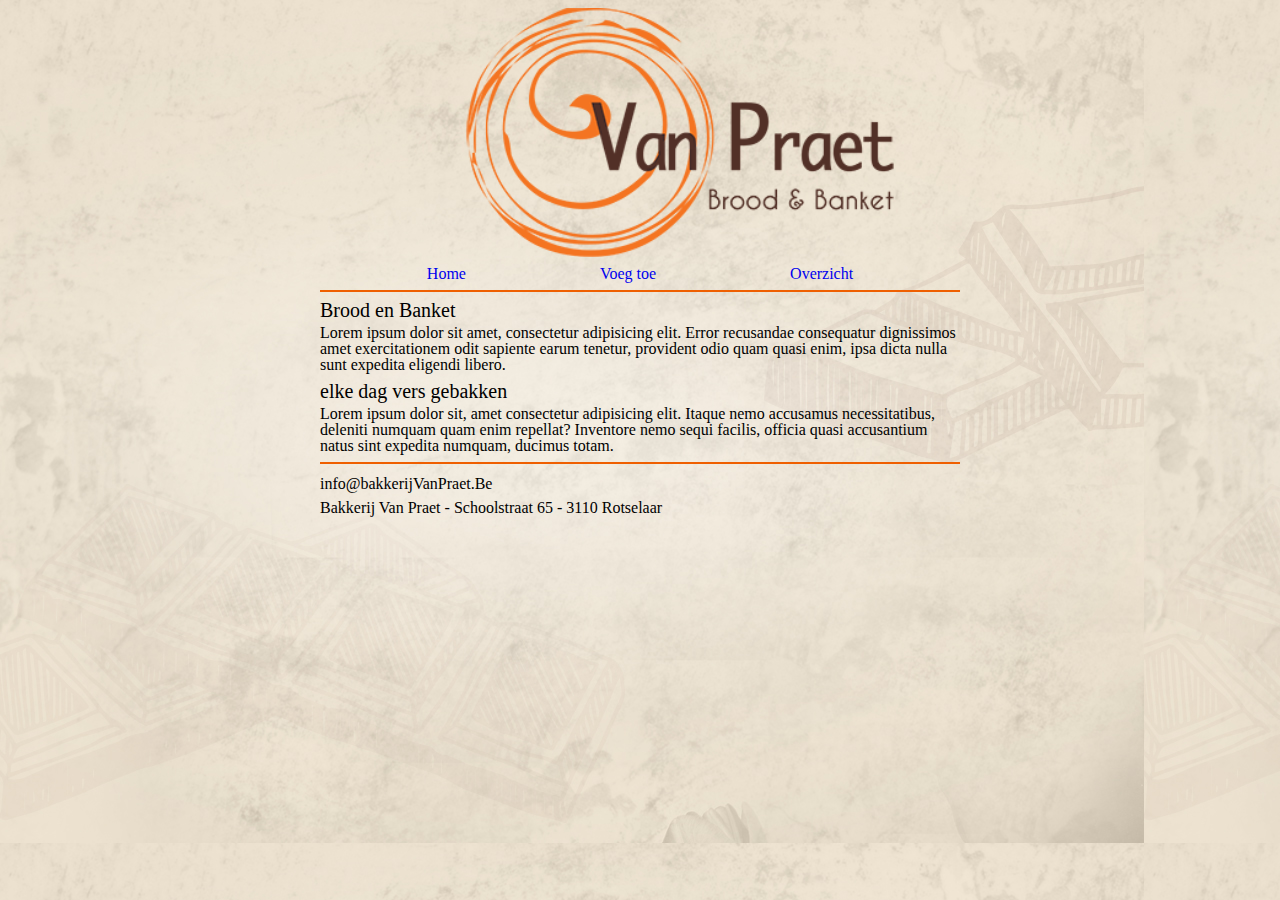
<file: WebsiteV2/web/index.html>
<!DOCTYPE html>
<html lang="nl">

<head>

    <link href="css/reset.css" rel="stylesheet">
    <link href="css/stylesheet.css" rel="stylesheet">
    <meta name="viewport" content="width=device-width, initial-scale=1.0">
    <meta charset="UTF-8">
    <link rel="icon" href="fotos/stokbroodLogo.jpg">
    <title>Van Praet</title>
</head>


<body>
    <!--Is dit de juiste manier?-->
    <style>
        body {
          background-image: url('fotos/achtergrond.jpg');
        }
        </style>


    <header>
            <nav>
                <ul>
                    <li><h1><a href="index.html"><img src="fotos/logo-Praet.png" alt="Bakkerij Van Praet"></a></h1></li>
                        <li><a href="index.html">Home</a></li>
                        <li><a href="voegToe.html">Voeg toe</a></li>
                        <li><a href="overzicht.html">Overzicht</a></li>
                </ul>
            </nav>
        
        
    <hr>
    </header>
    <main>
        <h2>
            Brood en Banket
        </h2>
        <a>Lorem ipsum dolor sit amet, consectetur adipisicing elit. Error recusandae consequatur dignissimos amet exercitationem odit sapiente earum tenetur, provident odio quam quasi enim, ipsa dicta nulla sunt expedita eligendi libero.</a>
        <h3>
           elke dag vers gebakken 
        </h3>
        <a>Lorem ipsum dolor sit, amet consectetur adipisicing elit. Itaque nemo accusamus necessitatibus, deleniti numquam quam enim repellat? Inventore nemo sequi facilis, officia quasi accusantium natus sint expedita numquam, ducimus totam.</a>
        
    </main>

    <footer>
        <hr>
        <p>info@bakkerijVanPraet.Be</p>
        <p>Bakkerij Van Praet - Schoolstraat 65 - 3110 Rotselaar </p>
        <!--<p>Bakkerij Van Praet - Prof.Scharpélaan 12 - 3130 Betekom</p>-->
               
</footer>
</body>
</file>
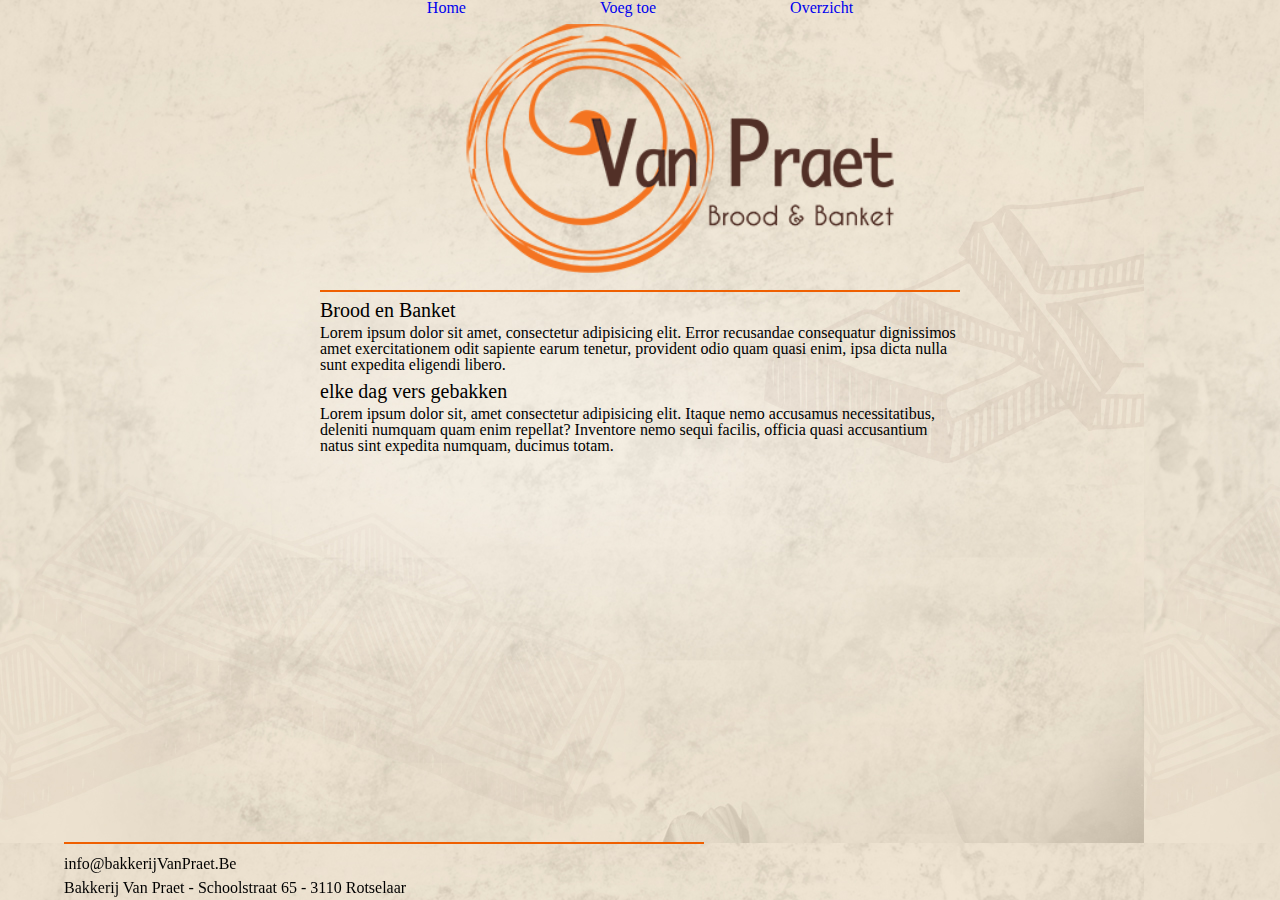
<file: WebsiteV2/out/artifacts/WebsiteV2_war_exploded/index.html>
<!DOCTYPE html>
<html lang="nl">

<head>

    <link href="css/reset.css" rel="stylesheet">
    <link href="css/stylesheet.css" rel="stylesheet">
    <meta name="viewport" content="width=device-width, initial-scale=1.0">
    <meta charset="UTF-8">
    <link rel="icon" href="fotos/stokbroodLogo.jpg">
    <title>Van Praet</title>
</head>


<body>
    <!--Is dit de juiste manier?-->
    <style>
        body {
          background-image: url('fotos/achtergrond.jpg');
        }
        </style>


    <header>
            <nav>
                <ul>
                        <li><a href="index.html">Home</a></li>
                        <li><a href="voegToe.html">Voeg toe</a></li>
                        <li><a href="overzicht.html">Overzicht</a></li>

                       <li><h1><a href="index.html"><img src="fotos/logo-Praet.png" alt="Bakkerij Van Praet"></a></h1></li>
                </ul>
            </nav>
        
        
    <hr>
    </header>
    <main>
        <h2>
            Brood en Banket
        </h2>
        <a>Lorem ipsum dolor sit amet, consectetur adipisicing elit. Error recusandae consequatur dignissimos amet exercitationem odit sapiente earum tenetur, provident odio quam quasi enim, ipsa dicta nulla sunt expedita eligendi libero.</a>
        <h3>
           elke dag vers gebakken 
        </h3>
        <a>Lorem ipsum dolor sit, amet consectetur adipisicing elit. Itaque nemo accusamus necessitatibus, deleniti numquam quam enim repellat? Inventore nemo sequi facilis, officia quasi accusantium natus sint expedita numquam, ducimus totam.</a>
        
    </main>

    <footer>
        <hr>
        <p>info@bakkerijVanPraet.Be</p>
        <p>Bakkerij Van Praet - Schoolstraat 65 - 3110 Rotselaar </p>
        <!--<p>Bakkerij Van Praet - Prof.Scharpélaan 12 - 3130 Betekom</p>-->
               
</footer>
</body>
</file>
<file: WebsiteV2/web/css/stylesheet.css>
p {
    line-height: 1.5rem;
}
hr {    
    
    border-style: solid;
    border-color:#EF5F00;
    
}
body {
    width: 50%;
    text-align: left;
    margin: 0 auto;
    
}
style{
    width:auto;
    height: auto;

}
header {
    width: 100%;
    text-align: center;

}
  
header ul li  {
    display: inline-block;
    list-style: none;
    margin: 0px 25px 0px 25px;
    
}
header nav ul li a{
    margin-left: 40px;
    margin-right: 40px;
}
header img{
    height: auto;
    width: 100%;
    
}


h1{
    margin-bottom: 5px;
    margin-top: 8px;
    font-size: 25px;
    font-weight: 400;
    
    }
    h2, h3 {
        font-size: 20px;
        font-weight: 300;
        margin-bottom:5px;
        margin-top: 8px;
    }
</file>
<file: WebsiteV2/out/artifacts/WebsiteV2_war_exploded/css/stylesheet.css>
p {
    line-height: 1.5rem;
}
hr {    
    
    border-style: solid;
    border-color:#EF5F00;
    
}
body {
    width: 50%;
    text-align: left;
    margin: 0 auto;
    
}
style{
    width:auto;
    height: auto;

}
header {
    width: 100%;
    text-align: center;

}
  
header ul li  {
    display: inline-block;
    list-style: none;
    margin: 0px 25px 0px 25px;
    
}
header nav ul li a{
    margin-left: 40px;
    margin-right: 40px;
}
header img{
    height: auto;
    width: 100%;
    
}


h1{
    margin-bottom: 5px;
    margin-top: 8px;
    font-size: 25px;
    font-weight: 400;
    
    }
    h2, h3 {
        font-size: 20px;
        font-weight: 300;
        margin-bottom:5px;
        margin-top: 8px;
    }
footer{
    position: fixed;
    left: 5%;
    bottom: 0;
    width: 50%;

}
</file>
